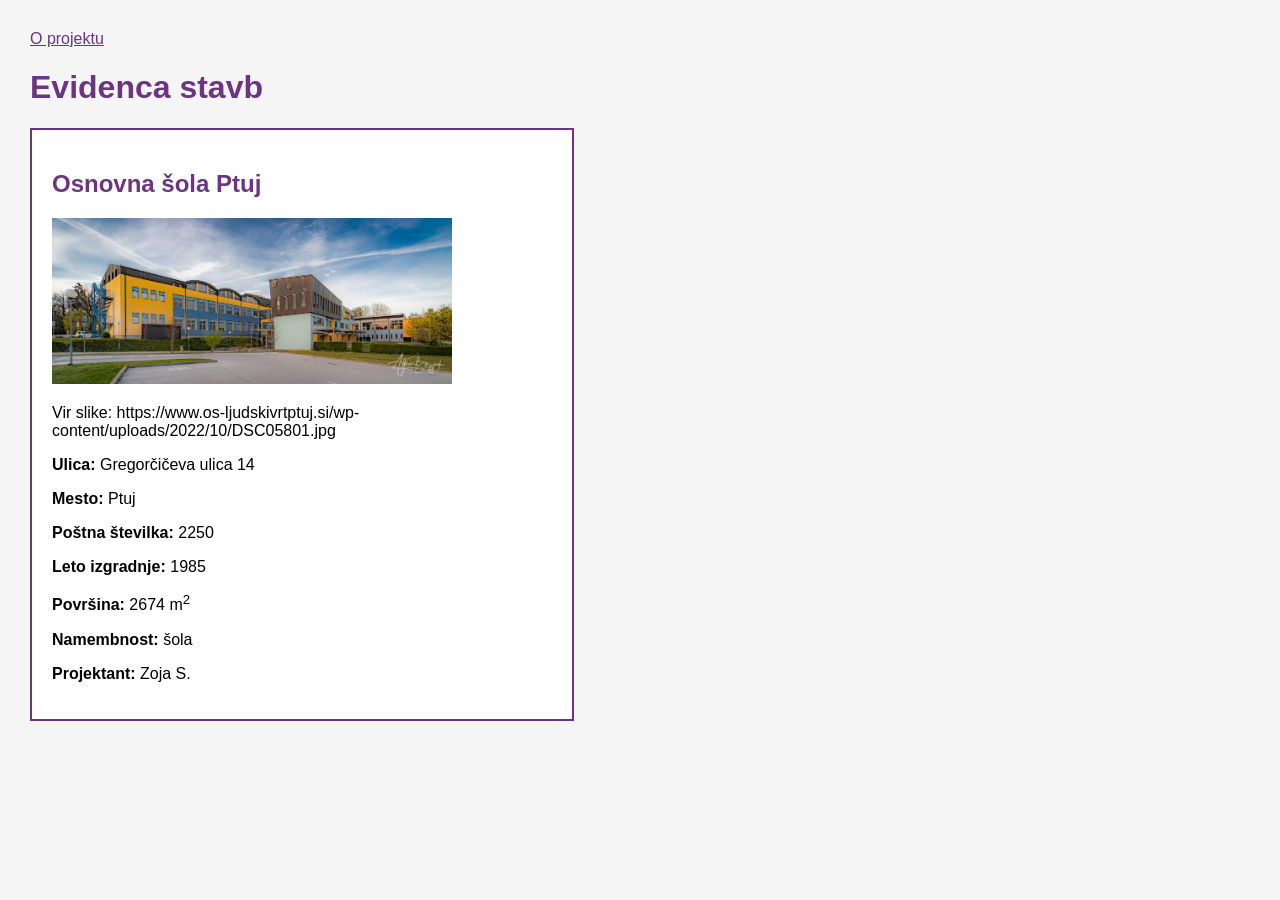
<file: index.html>
<!DOCTYPE html>
<html lang="sl">
<head>
    <meta charset="UTF-8">
    <title>Osnovna šola Ptuj</title>
    <link rel="stylesheet" href="stavba.css">
</head>
<body>
    <nav><a href="projekt.html">O projektu</a></nav>
    <h1>Evidenca stavb</h1>
    <div class="stavba" id="S572">
        <h2>Osnovna šola Ptuj</h2>
        <img src="slika.jpg" alt="Osnovna šola Ptuj" width="400">
        <p>Vir slike: https://www.os-ljudskivrtptuj.si/wp-content/uploads/2022/10/DSC05801.jpg</p>
        <div class="lokacija">
            <p><strong>Ulica:</strong> Gregorčičeva ulica 14</p>
            <p><strong>Mesto:</strong> Ptuj</p>
            <p><strong>Poštna številka:</strong> 2250</p>
        </div>
        <p><strong>Leto izgradnje:</strong> 1985</p>
        <p><strong>Površina:</strong> 2674 m<sup>2</sup></p>
        <p><strong>Namembnost:</strong> šola</p>
        <p><strong>Projektant:</strong> Zoja S.</p>
    </div>
</body>
</html>
</file>
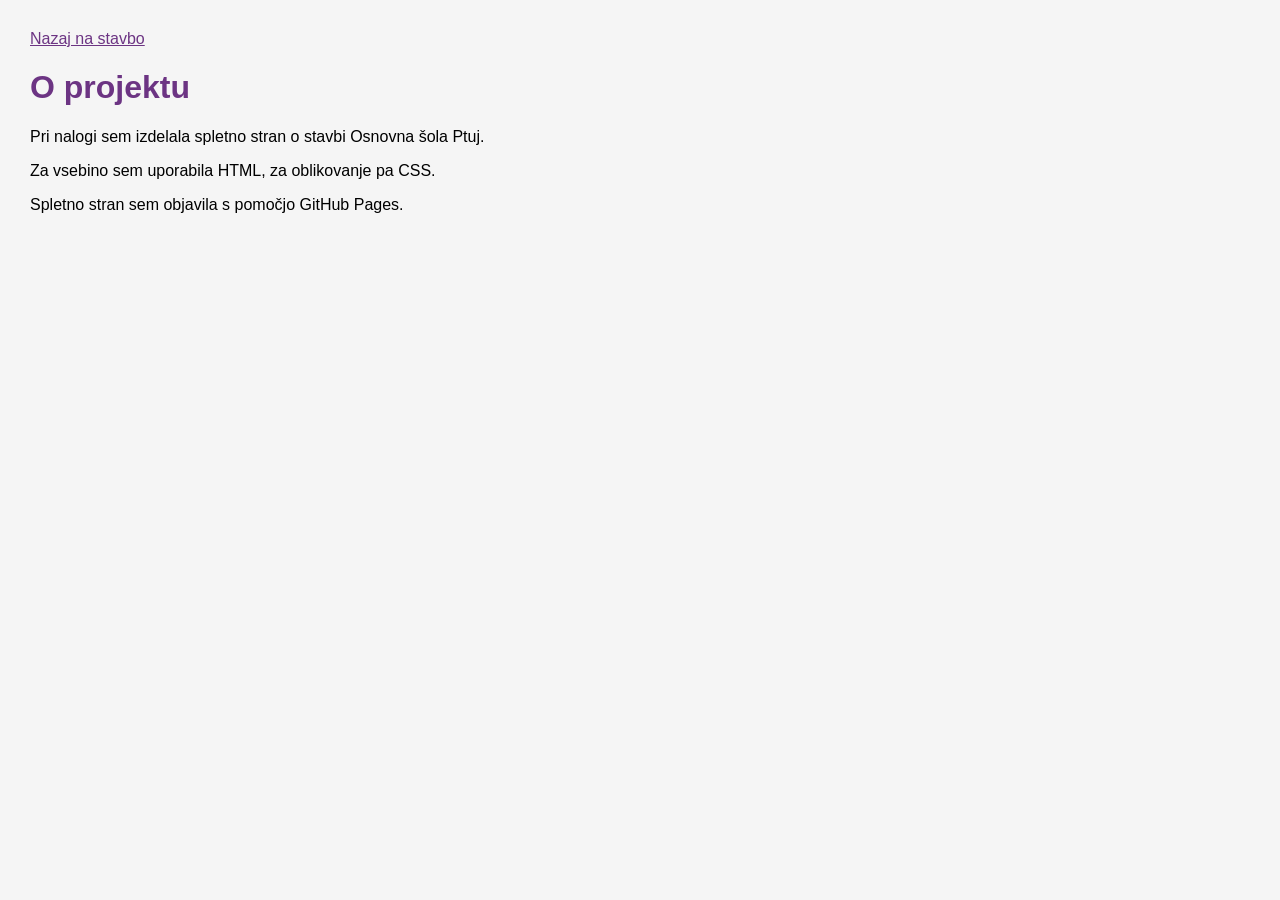
<file: projekt.html>
<!DOCTYPE html>
<html lang="sl">
<head>
    <meta charset="UTF-8">
    <title>O projektu</title>
    <link rel="stylesheet" href="stavba.css">
</head>
<body>
    <nav><a href="index.html">Nazaj na stavbo</a></nav>
    <h1>O projektu</h1>
    <p>Pri nalogi sem izdelala spletno stran o stavbi Osnovna šola Ptuj.</p>
    <p>Za vsebino sem uporabila HTML, za oblikovanje pa CSS.</p>
    <p>Spletno stran sem objavila s pomočjo GitHub Pages.</p>
</body>
</html>
</file>
<file: stavba.css>
body {
    font-family: Arial, sans-serif;
    background-color: #f5f5f5;
    margin: 30px;
}

h1, h2 {
    color: #6C3483;
}

.stavba {
    background-color: white;
    border: 2px solid #6C3483;
    padding: 20px;
    max-width: 500px;
}

img {
    max-width: 100%;
    height: auto;
}

a {
    color: #6C3483;
}
</file>
